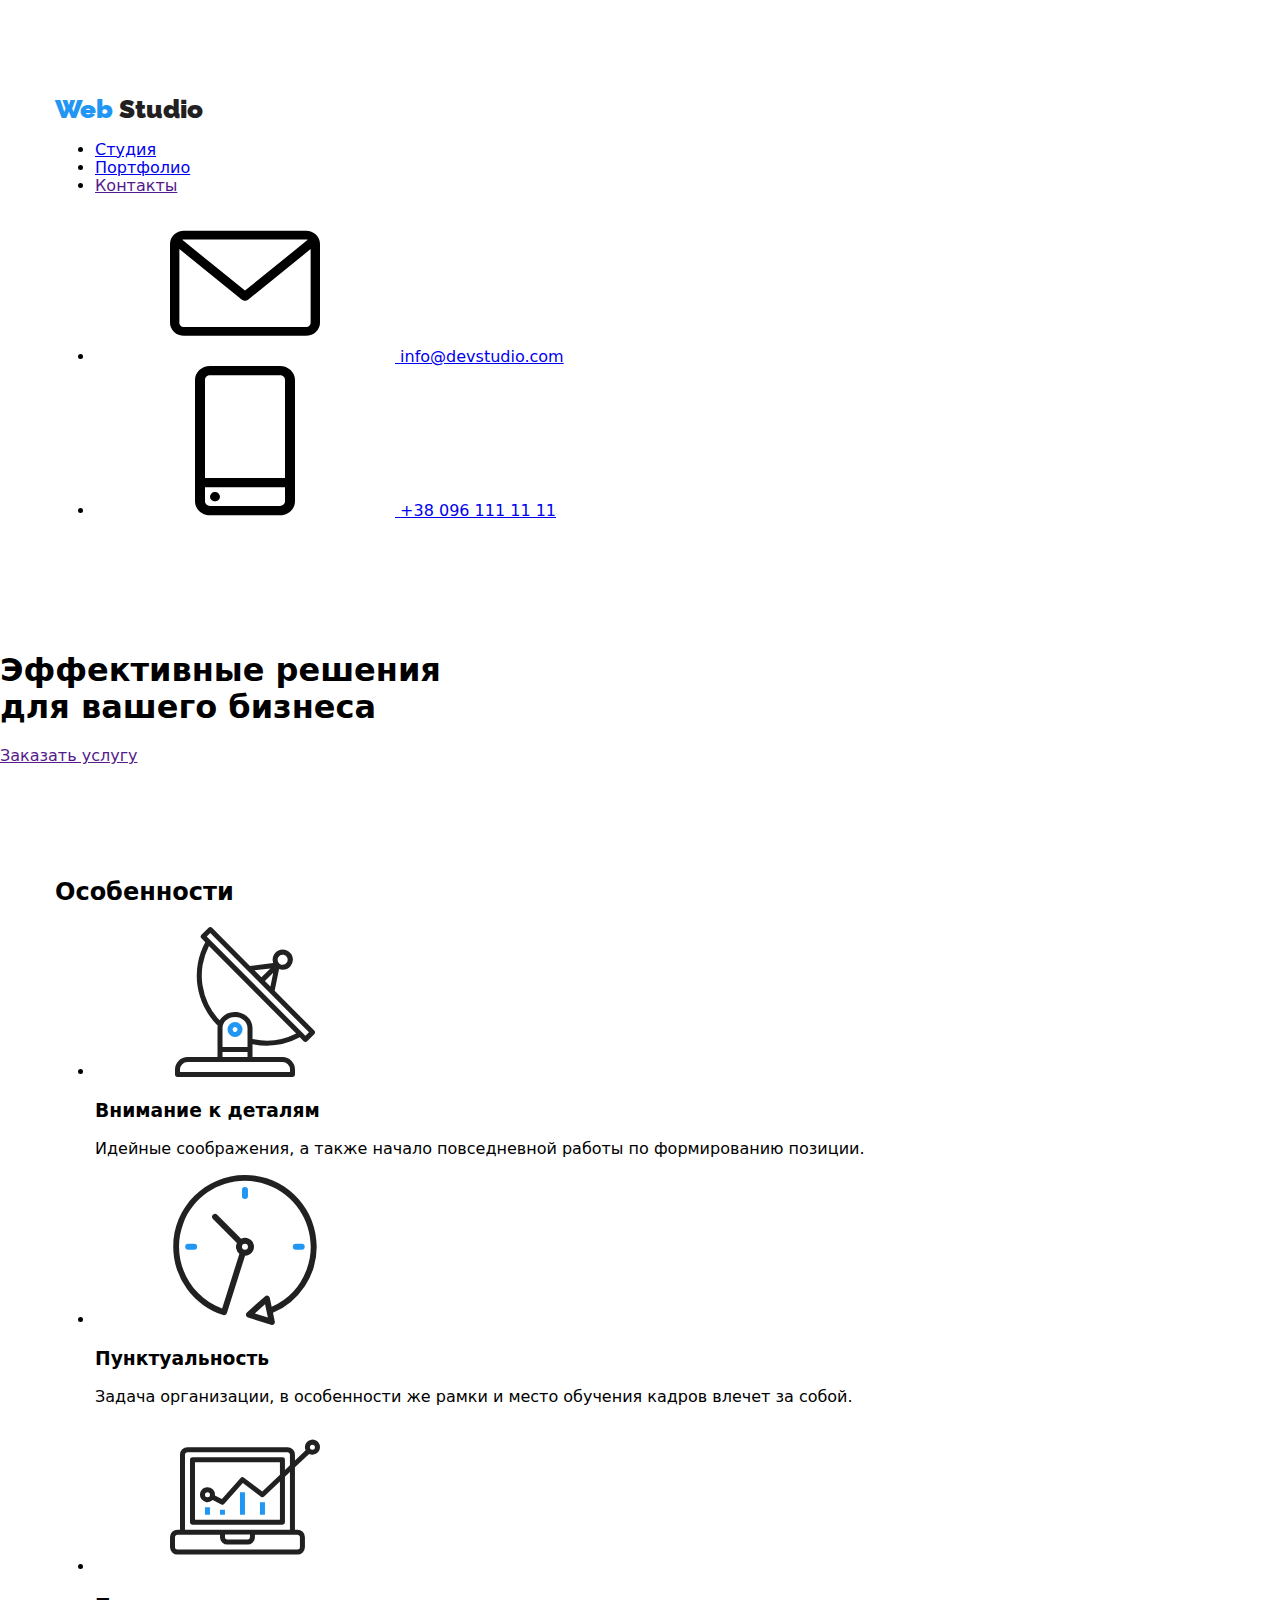
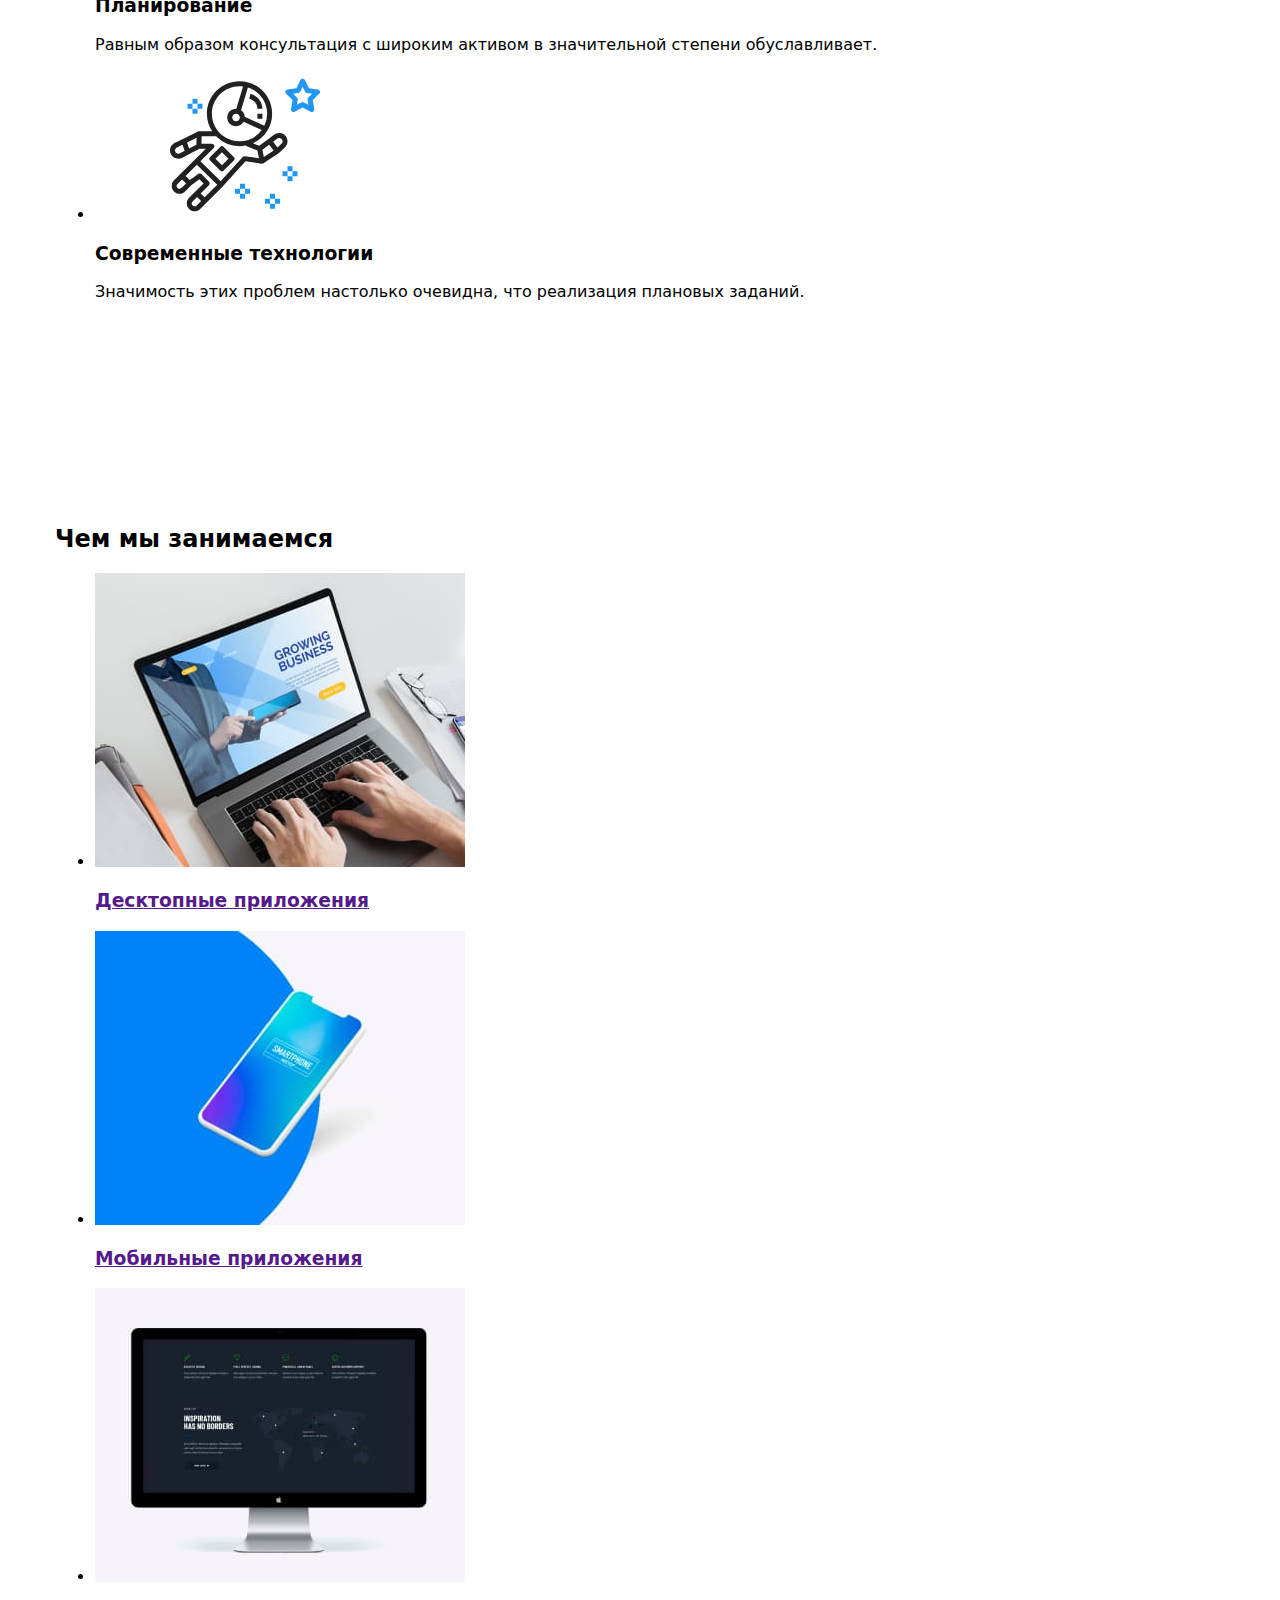
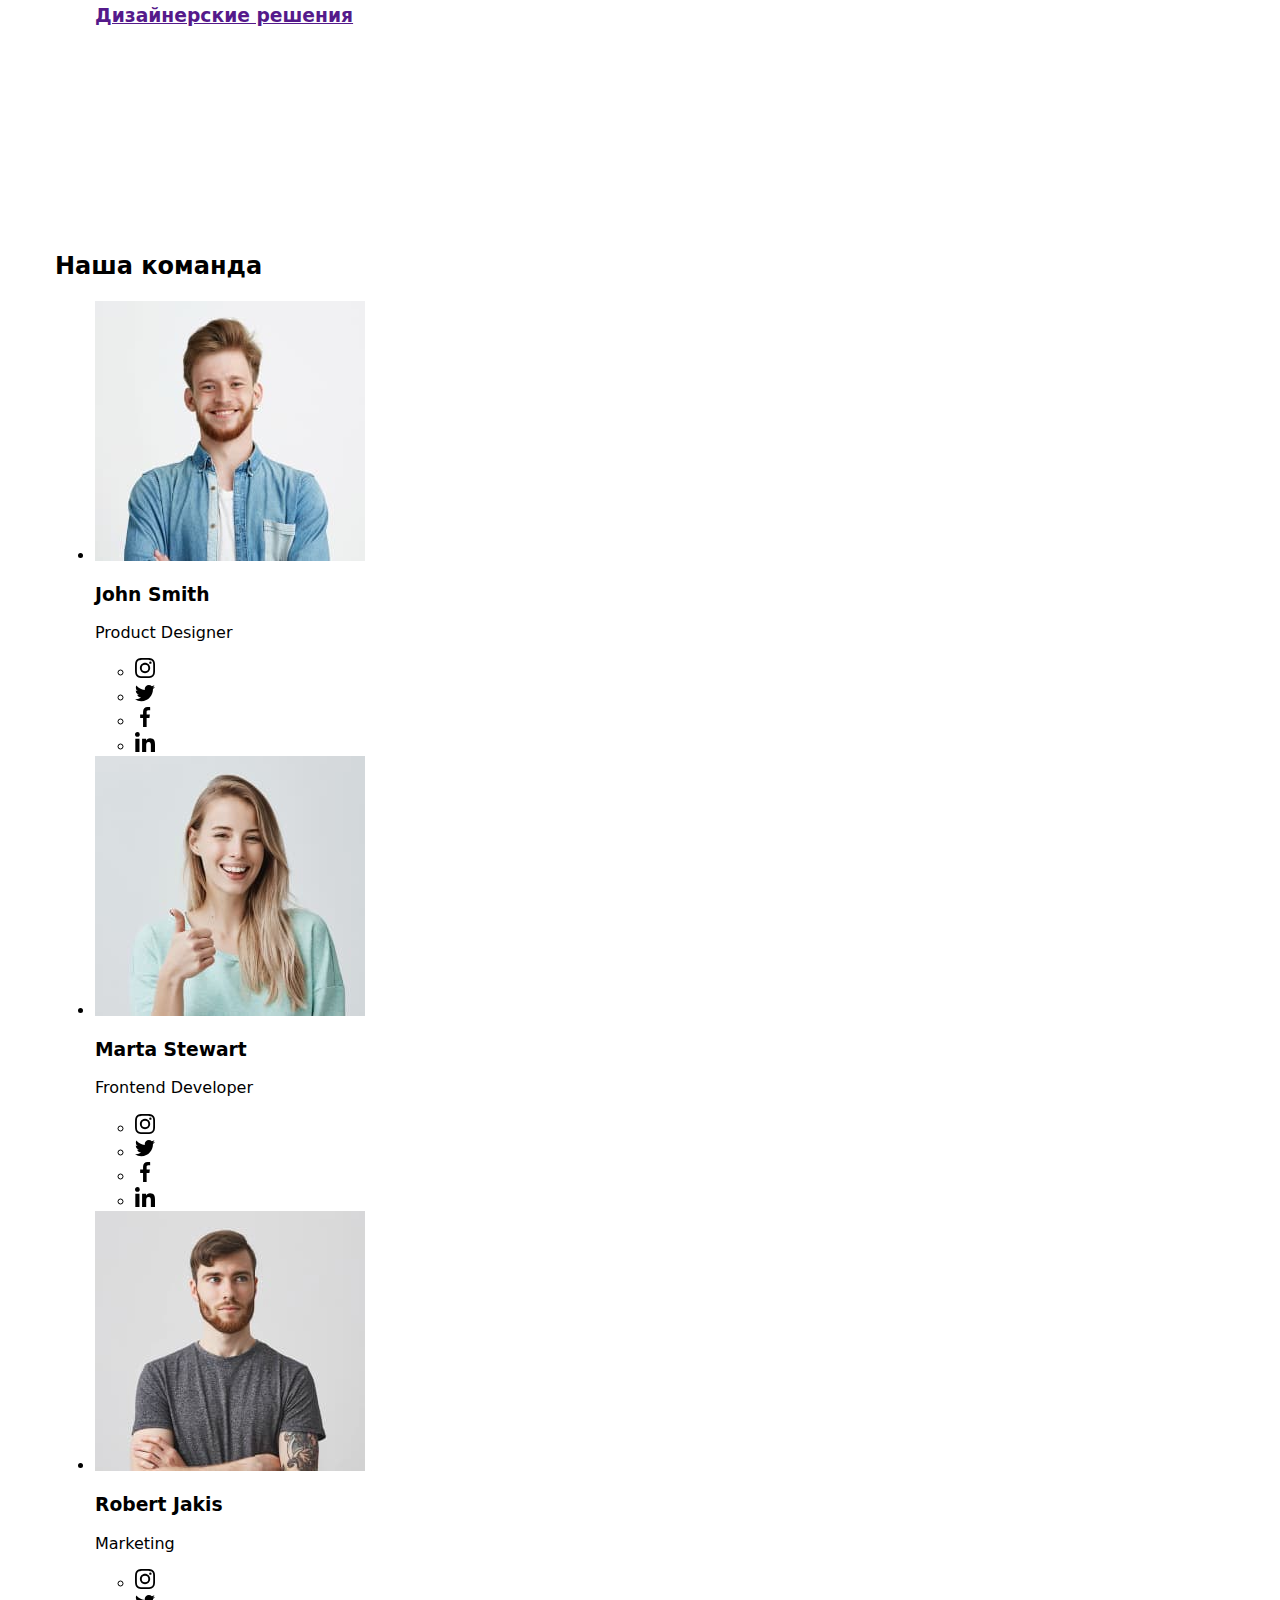
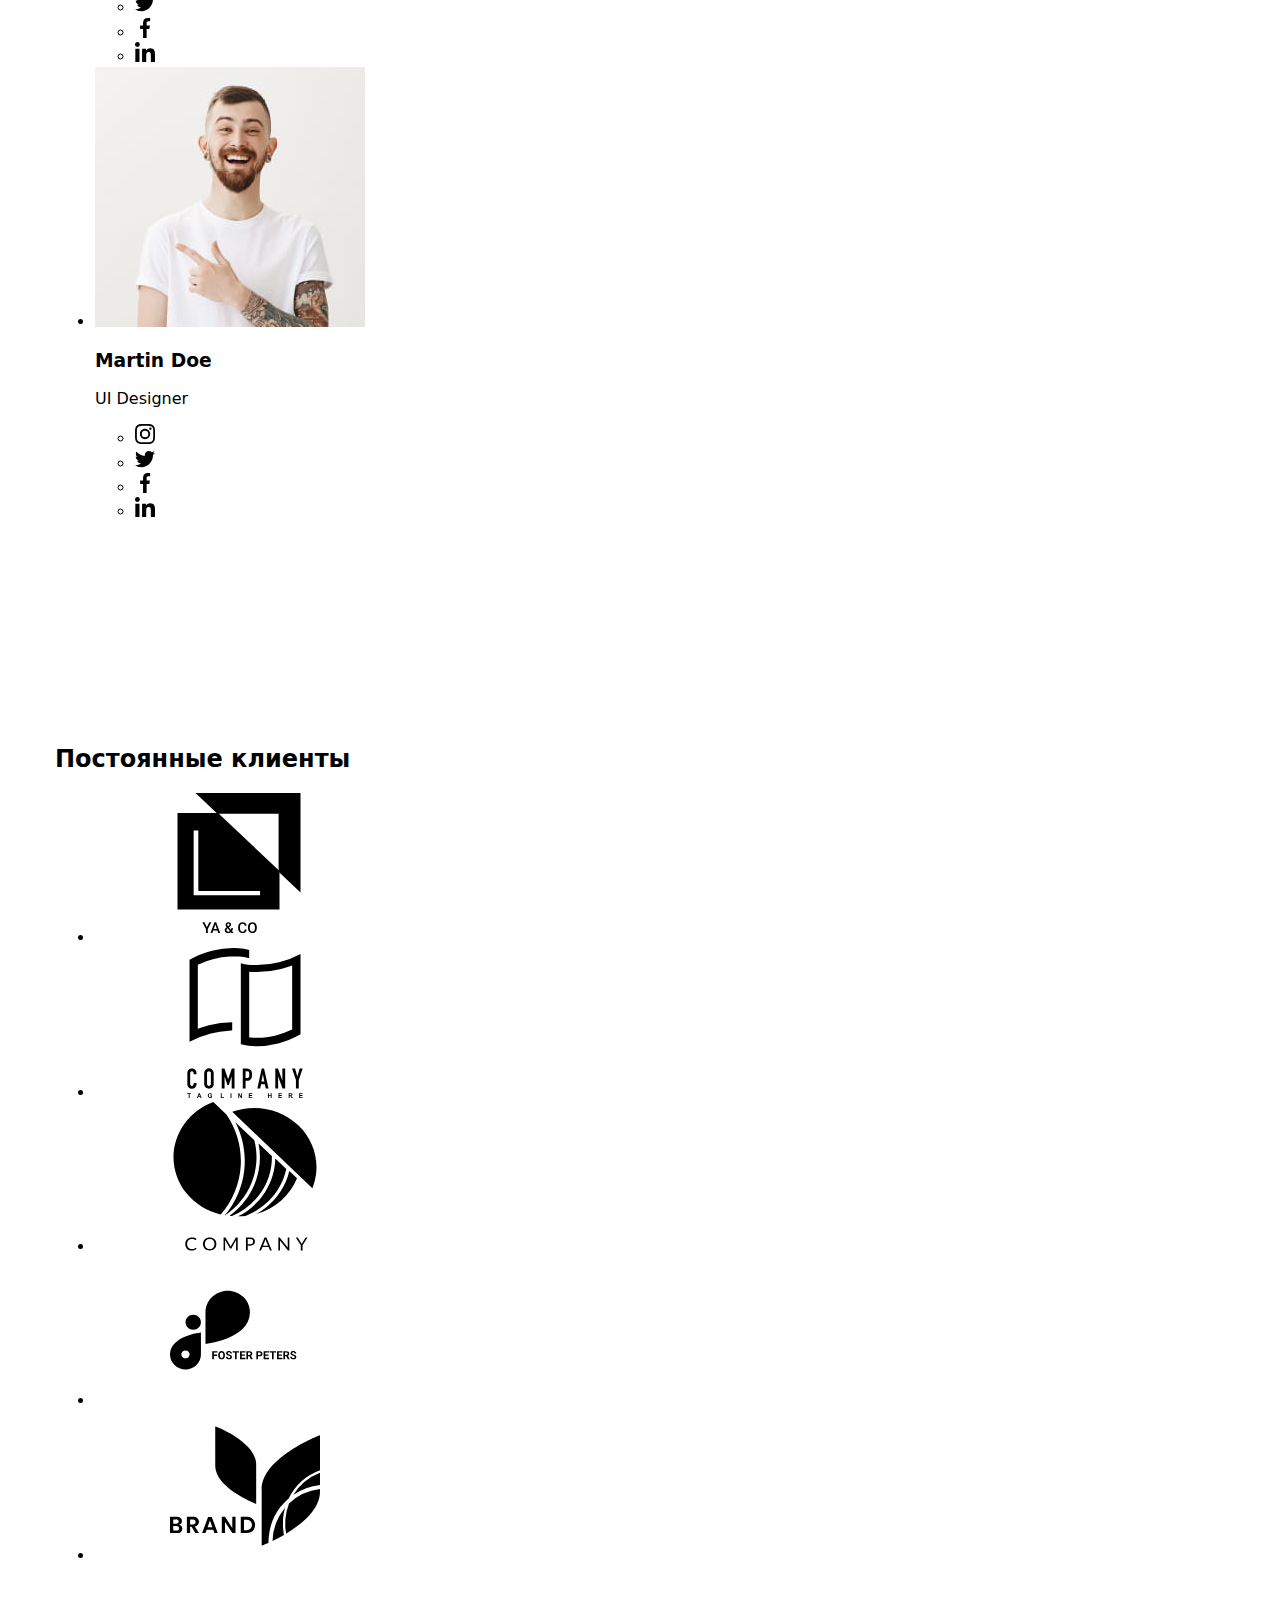
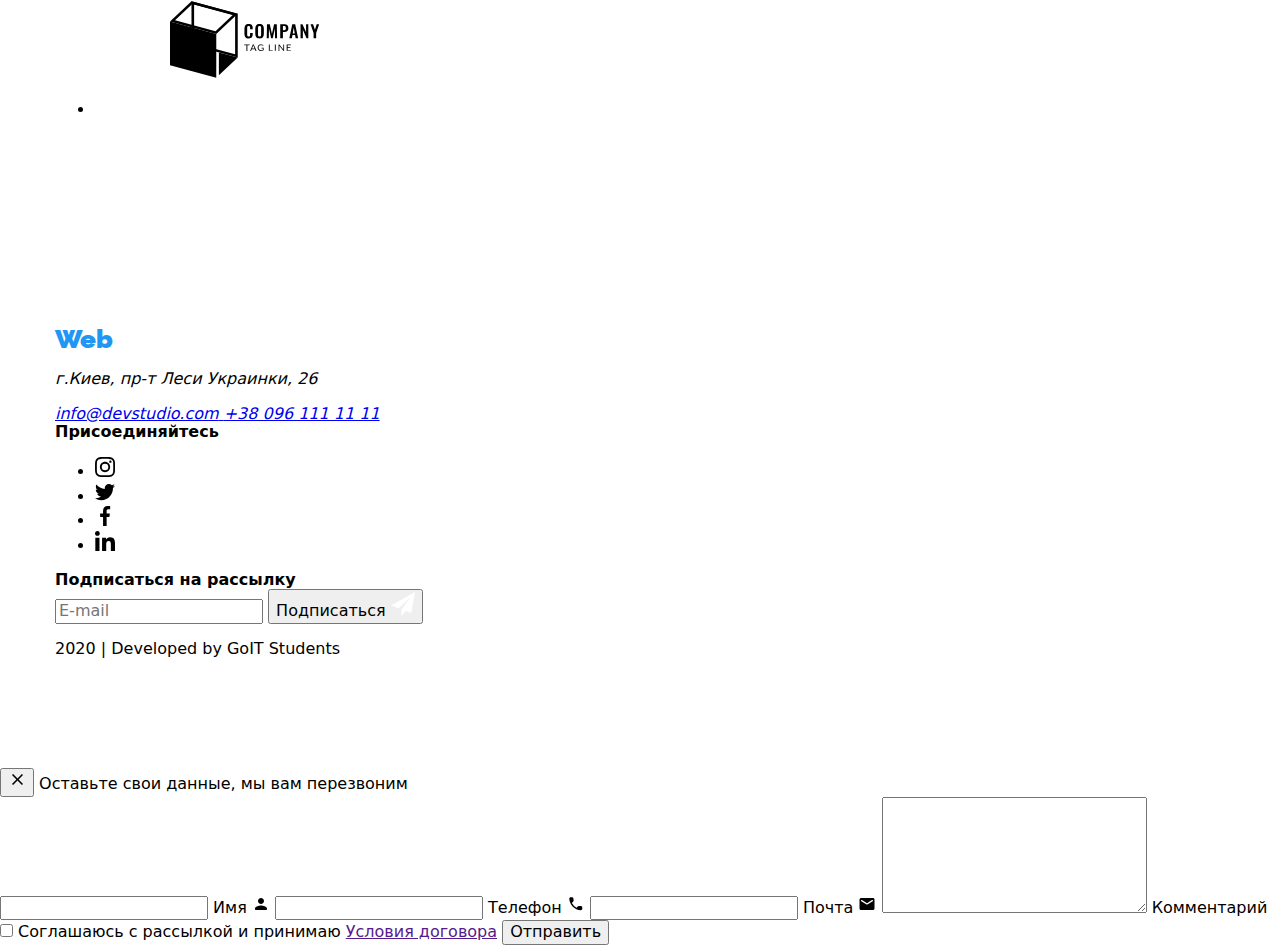
<file: index.html>
<!DOCTYPE html>
<html lang="ru">
  <head>
    <meta charset="UTF-8" />
    <meta name="viewport" content="width=device-width, initial-scale=1.0" />
    <title>Document</title>
    <link
      href="https://fonts.googleapis.com/css2?family=Raleway:wght@700&family=Roboto:wght@400;500;700;900&display=swap"
      rel="stylesheet"
    />
    <link
      rel="stylesheet"
      href="https://cdnjs.cloudflare.com/ajax/libs/modern-normalize/0.6.0/modern-normalize.min.css"
    />
    <link rel="stylesheet" href="./css/styles.css" />
  </head>

  <body>
    <!-- Шапка сайта -->
    <header class="page-header">
      <div class="container main-nav">
        <nav class="left-nav">
          <a href="./index.html" class="logo">
            <b>Web&nbsp;<span class="logo-regular">Studio</span></b>
          </a>
          <ul class="site-nav list">
            <li class="item">
              <a href="./index.html" class="link current">Студия</a>
            </li>
            <li class="item">
              <a href="./portfolio.html" class="link">Портфолио</a>
            </li>
            <li class="item"><a href="" class="link">Контакты</a></li>
          </ul>
        </nav>
        <ul class="auth-nav list">
          <li class="item">
            <a href="mailto:info@devstudio.com" class="auth-nav-contact">
              <svg class="icon-nav">
                <use href="./images/symbol-defs.svg#icon-envelope"></use>
              </svg>
              <span>info@devstudio.com</span>
            </a>
          </li>
          <li class="item">
            <a href="tel:380961111111" class="auth-nav-contact">
              <svg class="icon-nav">
                <use href="./images/symbol-defs.svg#icon-smartphone"></use>
              </svg>
              <span>+38 096 111 11 11</span>
            </a>
          </li>
        </ul>
      </div>
    </header>
    <main>
      <!--Верхняя секция-->
      <section class="hero section">
        <div class="hero-main">
          <h1 class="hero-title">
            Эффективные решения <br />
            для вашего бизнеса
          </h1>
          <a href="" class="main-button" data-modal-open>Заказать услугу</a>
        </div>
      </section>
      <!--Секция особенностей-->
      <section class="section">
        <div class="container features-border">
          <h2 class="section-title visually-hidden">Особенности</h2>
          <ul class="features list">
            <li class="item">
              <svg class="features-icon">
                <use href="./images/symbol-defs.svg#icon-antenna"></use>
              </svg>
              <!-- <img src="./images/section-top/antenna-1.svg" alt="Антенна" /> -->
              <h3 class="title">Внимание к деталям</h3>
              <p>
                Идейные соображения, а также начало повседневной работы по
                формированию позиции.
              </p>
            </li>
            <li class="item">
              <svg class="features-icon">
                <use href="./images/symbol-defs.svg#icon-clock"></use>
              </svg>
              <!-- <img src="./images/section-top/clock-1.svg" alt="Часы" /> -->
              <h3 class="title">Пунктуальность</h3>
              <p>
                Задача организации, в особенности же рамки и место обучения
                кадров влечет за собой.
              </p>
            </li>
            <li class="item">
              <svg class="features-icon">
                <use href="./images/symbol-defs.svg#icon-diagram"></use>
              </svg>
              <!-- <img src="./images/section-top/diagram-1.svg" alt="Диаграмма" /> -->
              <h3 class="title">Планирование</h3>
              <p>
                Равным образом консультация с широким активом в значительной
                степени обуславливает.
              </p>
            </li>
            <li class="item">
              <svg class="features-icon">
                <use href="./images/symbol-defs.svg#icon-astronaut"></use>
              </svg>
              <!-- <img src="./images/section-top/astronaut-1.svg" alt="Астронавт" /> -->
              <h3 class="title">Современные технологии</h3>
              <p>
                Значимость этих проблем настолько очевидна, что реализация
                плановых заданий.
              </p>
            </li>
          </ul>
        </div>
      </section>
      <!--Секция сфер деятельности-->
      <section class="section">
        <div class="container">
          <h2 class="section-title">Чем мы занимаемся</h2>
          <ul class="scope list">
            <li class="item">
              <a href="" class="scope-link">
                <img
                  class="image-link"
                  src="./images/section-works/desktop.jpg"
                  alt="Ноутбук"
                  width="370"
                  height="294"
                />
                <h3 class="title scope-title">Десктопные приложения</h3>
              </a>
            </li>
            <li class="item">
              <a href="">
                <img
                  src="./images/section-works/apps.jpg"
                  alt="Смартфон"
                  width="370"
                  height="294"
                />
                <h3 class="title scope-title">Мобильные приложения</h3>
              </a>
            </li>
            <li class="item">
              <a href="">
                <img
                  src="./images/section-works/design.jpg"
                  alt="Интерфейс"
                  width="370"
                  height="294"
                />
                <h3 class="title scope-title">Дизайнерские решения</h3>
              </a>
            </li>
          </ul>
        </div>
      </section>
      <!--Секция команда-->
      <section class="section second-bcg">
        <div class="container item-team">
          <h2 class="section-title">Наша команда</h2>
          <ul class="team list">
            <li class="item">
              <img
                src="./images/section-team/photo-smith.jpg"
                alt="Фото Смит"
                width="270"
                height="260"
              />
              <h3 class="title">John Smith</h3>
              <p class="team-post">Product Designer</p>
              <ul class="list social-link-list">
                <li class="item">
                  <a href="" class="social-item">
                    <svg class="icon-social-link" width="20" height="20">
                      <use href="./images/symbol-defs.svg#icon-instagram"></use>
                    </svg>
                  </a>
                </li>
                <li class="item">
                  <a href="" class="social-item"
                    ><svg class="icon-social-link" width="20" height="20">
                      <use href="./images/symbol-defs.svg#icon-twitter"></use>
                    </svg>
                  </a>
                </li>
                <li class="item">
                  <a href="" class="social-item"
                    ><svg class="icon-social-link" width="20" height="20">
                      <use href="./images/symbol-defs.svg#icon-facebook"></use>
                    </svg>
                  </a>
                </li>
                <li class="item">
                  <a href="" class="social-item"
                    ><svg class="icon-social-link" width="20" height="20">
                      <use href="./images/symbol-defs.svg#icon-linkedin"></use>
                    </svg>
                  </a>
                </li>
              </ul>
            </li>
            <li class="item">
              <img
                src="./images/section-team/photo-stewart.jpg"
                alt="Смартфон"
                width="270"
                height="260"
              />
              <h3 class="title">Marta Stewart</h3>
              <p class="team-post">Frontend Developer</p>
              <ul class="list social-link-list">
                <li class="item">
                  <a href="" class="social-item"
                    ><svg class="icon-social-link" width="20" height="20">
                      <use href="./images/symbol-defs.svg#icon-instagram"></use>
                    </svg>
                  </a>
                </li>
                <li class="item">
                  <a href="" class="social-item"
                    ><svg class="icon-social-link" width="20" height="20">
                      <use href="./images/symbol-defs.svg#icon-twitter"></use>
                    </svg>
                  </a>
                </li>
                <li class="item">
                  <a href="" class="social-item"
                    ><svg class="icon-social-link" width="20" height="20">
                      <use href="./images/symbol-defs.svg#icon-facebook"></use>
                    </svg>
                  </a>
                </li>
                <li class="item">
                  <a href="" class="social-item"
                    ><svg class="icon-social-link" width="20" height="20">
                      <use href="./images/symbol-defs.svg#icon-linkedin"></use>
                    </svg>
                  </a>
                </li>
              </ul>
            </li>
            <li class="item">
              <img
                src="./images/section-team/photo-jakis.jpg"
                alt="Интерфейс"
                width="270"
                height="260"
              />
              <h3 class="title">Robert Jakis</h3>
              <p class="team-post">Marketing</p>
              <ul class="list social-link-list">
                <li class="item">
                  <a href="" class="social-item"
                    ><svg class="icon-social-link" width="20" height="20">
                      <use href="./images/symbol-defs.svg#icon-instagram"></use>
                    </svg>
                  </a>
                </li>
                <li class="item">
                  <a href="" class="social-item">
                    <svg class="icon-social-link" width="20" height="20">
                      <use href="./images/symbol-defs.svg#icon-twitter"></use>
                    </svg>
                  </a>
                </li>
                <li class="item">
                  <a href="" class="social-item"
                    ><svg class="icon-social-link" width="20" height="20">
                      <use href="./images/symbol-defs.svg#icon-facebook"></use>
                    </svg>
                  </a>
                </li>
                <li class="item">
                  <a href="" class="social-item"
                    ><svg class="icon-social-link" width="20" height="20">
                      <use href="./images/symbol-defs.svg#icon-linkedin"></use>
                    </svg>
                  </a>
                </li>
              </ul>
            </li>
            <li class="item">
              <img
                src="./images/section-team/photo-doe.jpg"
                alt="Интерфейс"
                width="270"
                height="260"
              />
              <h3 class="title">Martin Doe</h3>
              <p class="team-post">UI Designer</p>
              <ul class="list social-link-list">
                <li class="item">
                  <a href="" class="social-item"
                    ><svg class="icon-social-link" width="20" height="20">
                      <use href="./images/symbol-defs.svg#icon-instagram"></use>
                    </svg>
                  </a>
                </li>
                <li class="item">
                  <a href="" class="social-item"
                    ><svg class="icon-social-link" width="20" height="20">
                      <use href="./images/symbol-defs.svg#icon-twitter"></use>
                    </svg>
                  </a>
                </li>
                <li class="item">
                  <a href="" class="social-item"
                    ><svg class="icon-social-link" width="20" height="20">
                      <use href="./images/symbol-defs.svg#icon-facebook"></use>
                    </svg>
                  </a>
                </li>
                <li class="item">
                  <a href="" class="social-item"
                    ><svg class="icon-social-link" width="20" height="20">
                      <use href="./images/symbol-defs.svg#icon-linkedin"></use>
                    </svg>
                  </a>
                </li>
              </ul>
            </li>
          </ul>
        </div>
      </section>
      <!--Секция клиенты-->
      <section class="section">
        <div class="container">
          <h2 class="section-title">Постоянные клиенты</h2>
          <ul class="list client-list">
            <li class="item">
              <a href="" class="client-link" aria-label="Клиент-1">
                <svg class="icon-client">
                  <use href="./images/symbol-defs.svg#icon-client1"></use>
                </svg>
              </a>
            </li>
            <li class="item">
              <a href="" class="client-link" aria-label="Клиент-2">
                <svg class="icon-client">
                  <use href="./images/symbol-defs.svg#icon-client2"></use>
                </svg>
              </a>
            </li>
            <li class="item">
              <a href="" class="client-link" aria-label="Клиент-3">
                <svg class="icon-client">
                  <use href="./images/symbol-defs.svg#icon-client3"></use>
                </svg>
              </a>
            </li>
            <li class="item">
              <a href="" class="client-link" aria-label="Клиент-4">
                <svg class="icon-client">
                  <use href="./images/symbol-defs.svg#icon-client4"></use>
                </svg>
              </a>
            </li>
            <li class="item">
              <a href="" class="client-link" aria-label="Клиент-5">
                <svg class="icon-client">
                  <use href="./images/symbol-defs.svg#icon-client5"></use>
                </svg>
              </a>
            </li>
            <li class="item">
              <a href="" class="client-link" aria-label="Клиент-6">
                <svg class="icon-client">
                  <use href="./images/symbol-defs.svg#icon-client6"></use>
                </svg>
              </a>
            </li>
          </ul>
        </div>
      </section>
    </main>
    <!--Футер-->
    <footer class="footer">
      <div class="container">
        <div class="footer-flex">
          <div>
            <div>
              <a href="./index.html" class="logo">
                <b>Web&nbsp;<span class="logo-black">Studio</span></b>
              </a>
            </div>
            <address class="footer-address">
              <p class="item">г.Киев, пр-т Леси Украинки, 26</p>
              <a href="mailto:info@devstudio.com" class="item footer-contact">
                <span>info@devstudio.com</span>
              </a>
              <a href="tel:380961111111" class="item footer-contact">
                <span>+38 096 111 11 11</span>
              </a>
            </address>
          </div>
          <div>
            <b class="footer-offer">Присоединяйтесь</b>
            <ul class="list footer-soclink">
              <li class="item">
                <a class="social-link" href="" aria-label="Instagram">
                  <svg class="footer-social-link" width="20" height="20">
                    <use href="./images/symbol-defs.svg#icon-instagram"></use>
                  </svg>
                </a>
              </li>
              <li class="item">
                <a href="" aria-label="Twitter" class="social-link">
                  <svg class="footer-social-link" width="20" height="20">
                    <use href="./images/symbol-defs.svg#icon-twitter"></use>
                  </svg>
                </a>
              </li>
              <li class="item">
                <a href="" aria-label="Facebook" class="social-link">
                  <svg class="footer-social-link" width="20" height="20">
                    <use href="./images/symbol-defs.svg#icon-facebook"></use>
                  </svg>
                </a>
              </li>
              <li class="item">
                <a href="" aria-label="LinkedIn" class="social-link">
                  <svg class="footer-social-link" width="20" height="20">
                    <use href="./images/symbol-defs.svg#icon-linkedin"></use>
                  </svg>
                </a>
              </li>
            </ul>
          </div>
          <div>
            <b class="footer-offer">Подписаться на рассылку</b>
            <div class="footer-email">
              <input
                class="footer-input"
                type="email"
                title="E-mail"
                placeholder="E-mail"
                name="footer-email"
              />
              <button type="button" class="footer-button">
                Подписаться
                <svg class="footer-send" width="24" height="24">
                  <use href="./images/symbol-defs.svg#icon-icon-send"></use>
                </svg>
              </button>
            </div>
          </div>
        </div>
        <p class="footer-copyright">2020 | Developed by GoIT Students</p>
      </div>
    </footer>
    <div class="backdrop is-hidden" data-modal>
      <div class="modal">
        <button class="modal-close" data-modal-close>
          <svg class="icon-close" width="18" height="18">
            <use href="./images/symbol-defs.svg#icon-close-modal"></use>
          </svg>
        </button>
        <span class="modal-title">Оставьте свои данные, мы вам перезвоним</span>
        <form class="hero-form js-speaker-form">
          <label class="form-field">
            <input class="form-input" type="text" name="name" placeholder=" " />
            <span class="form-item">Имя</span>
            <svg class="icon-modal" width="18" height="18">
              <use href="./images/symbol-defs.svg#icon-person-modal"></use>
            </svg>
          </label>
          <label class="form-field">
            <input class="form-input" type="tel" name="tel" placeholder=" " />
            <span class="form-item">Телефон</span>
            <svg class="icon-modal" width="18" height="18">
              <use href="./images/symbol-defs.svg#icon-phone-modal"></use>
            </svg>
          </label>
          <label class="form-field">
            <input
              class="form-input"
              type="email"
              name="email"
              placeholder=" "
            />
            <span class="form-item">Почта</span>
            <svg class="icon-modal" width="18" height="18">
              <use href="./images/symbol-defs.svg#icon-email-modal"></use>
            </svg>
          </label>
          <label class="form-comment">
            <textarea
              class="comment"
              name="comment"
              cols="30"
              rows="6"
              placeholder=" "
            ></textarea>
            <span class="form-label-comment">Комментарий</span>
          </label>
          <label class="form-field-accept">
            <input class="checkbox" type="checkbox" name="checkbox" />
            <span class="icon-accept"></span>
            <span class="text-accept"
              >Соглашаюсь с рассылкой и принимаю
              <a class="terms-link" href="">Условия договора</a>
            </span>
          </label>
          <button class="main-button button-modal" type="submit">
            Отправить
          </button>
        </form>
      </div>
    </div>

    <script>
      (() => {
        document
          .querySelector('.js-speaker-form')
          .addEventListener('submit', e => {
            e.preventDefault();

            new FormData(e.currentTarget).forEach((value, name) =>
              console.log(`${name}: ${value}`),
            );

            e.currentTarget.reset();
          });
      })();
    </script>

    <script src="./js/modal.js"></script>
  </body>
</html>
</file>
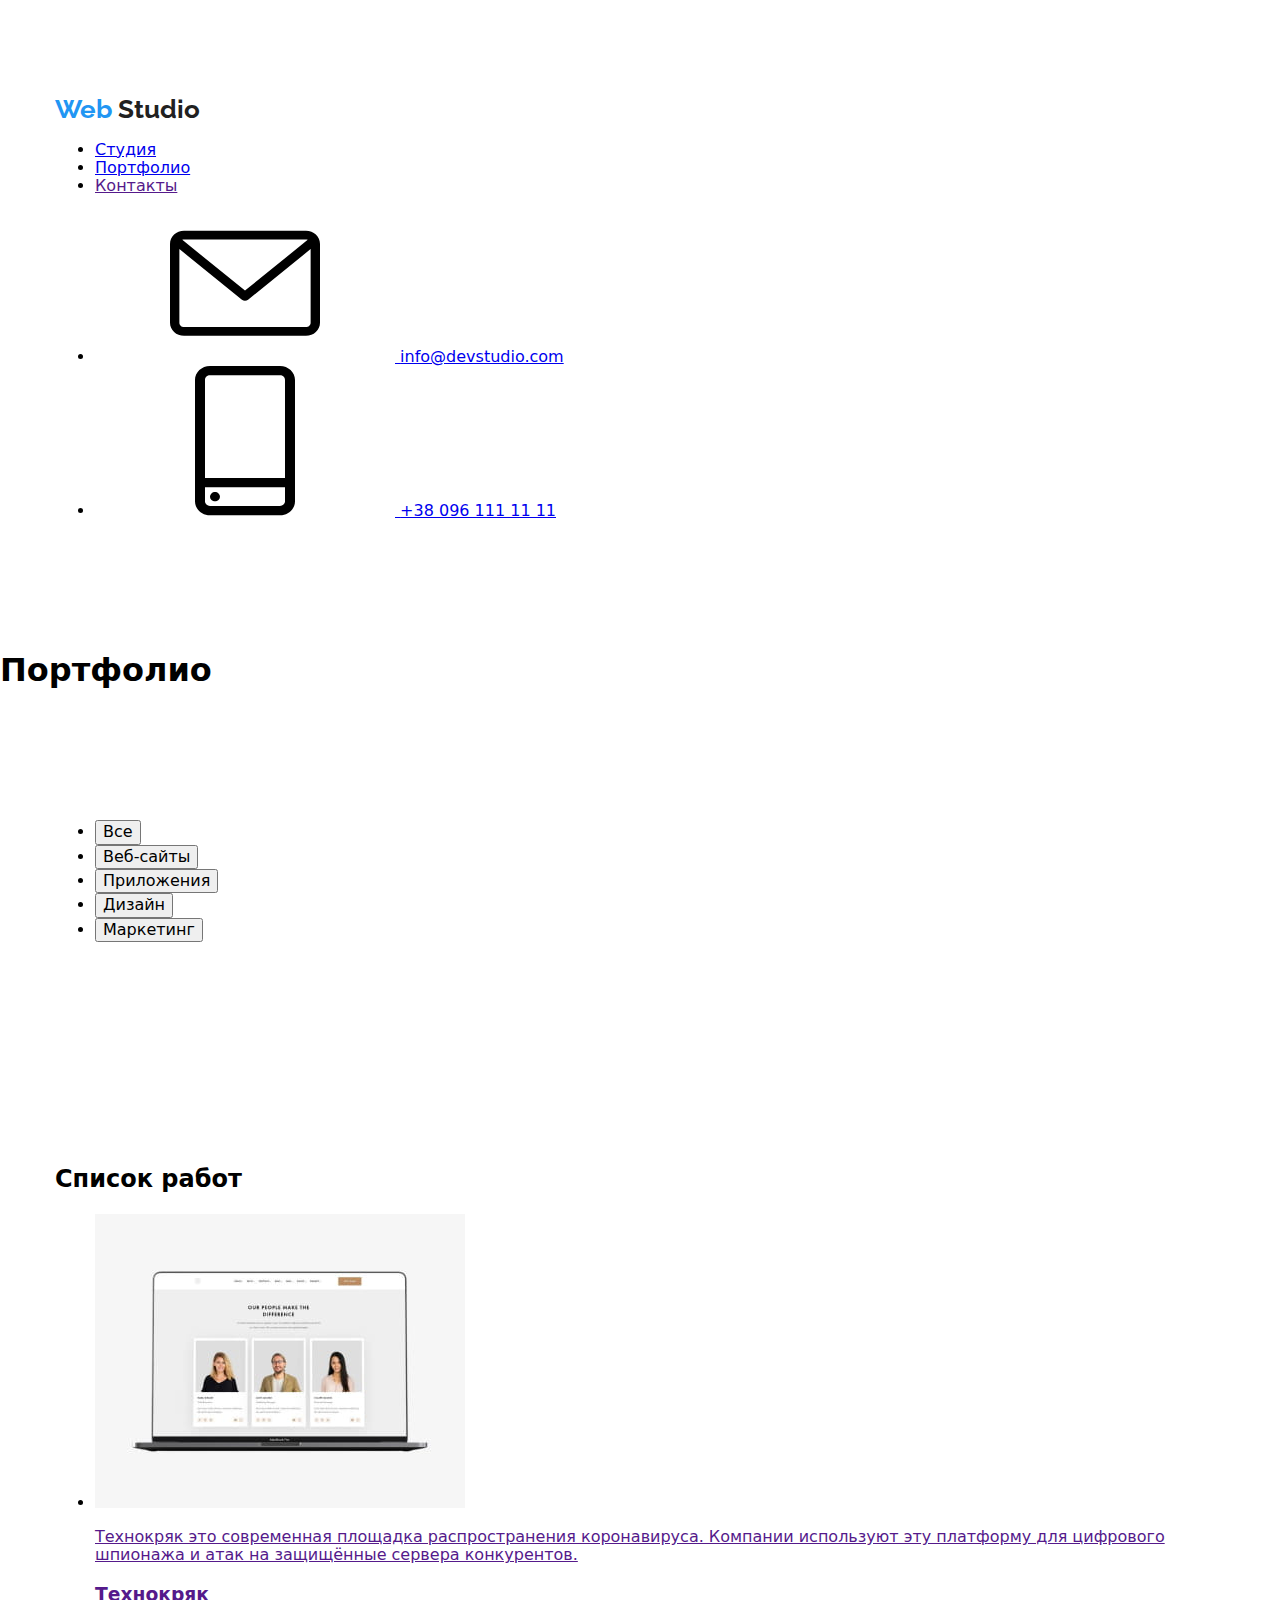
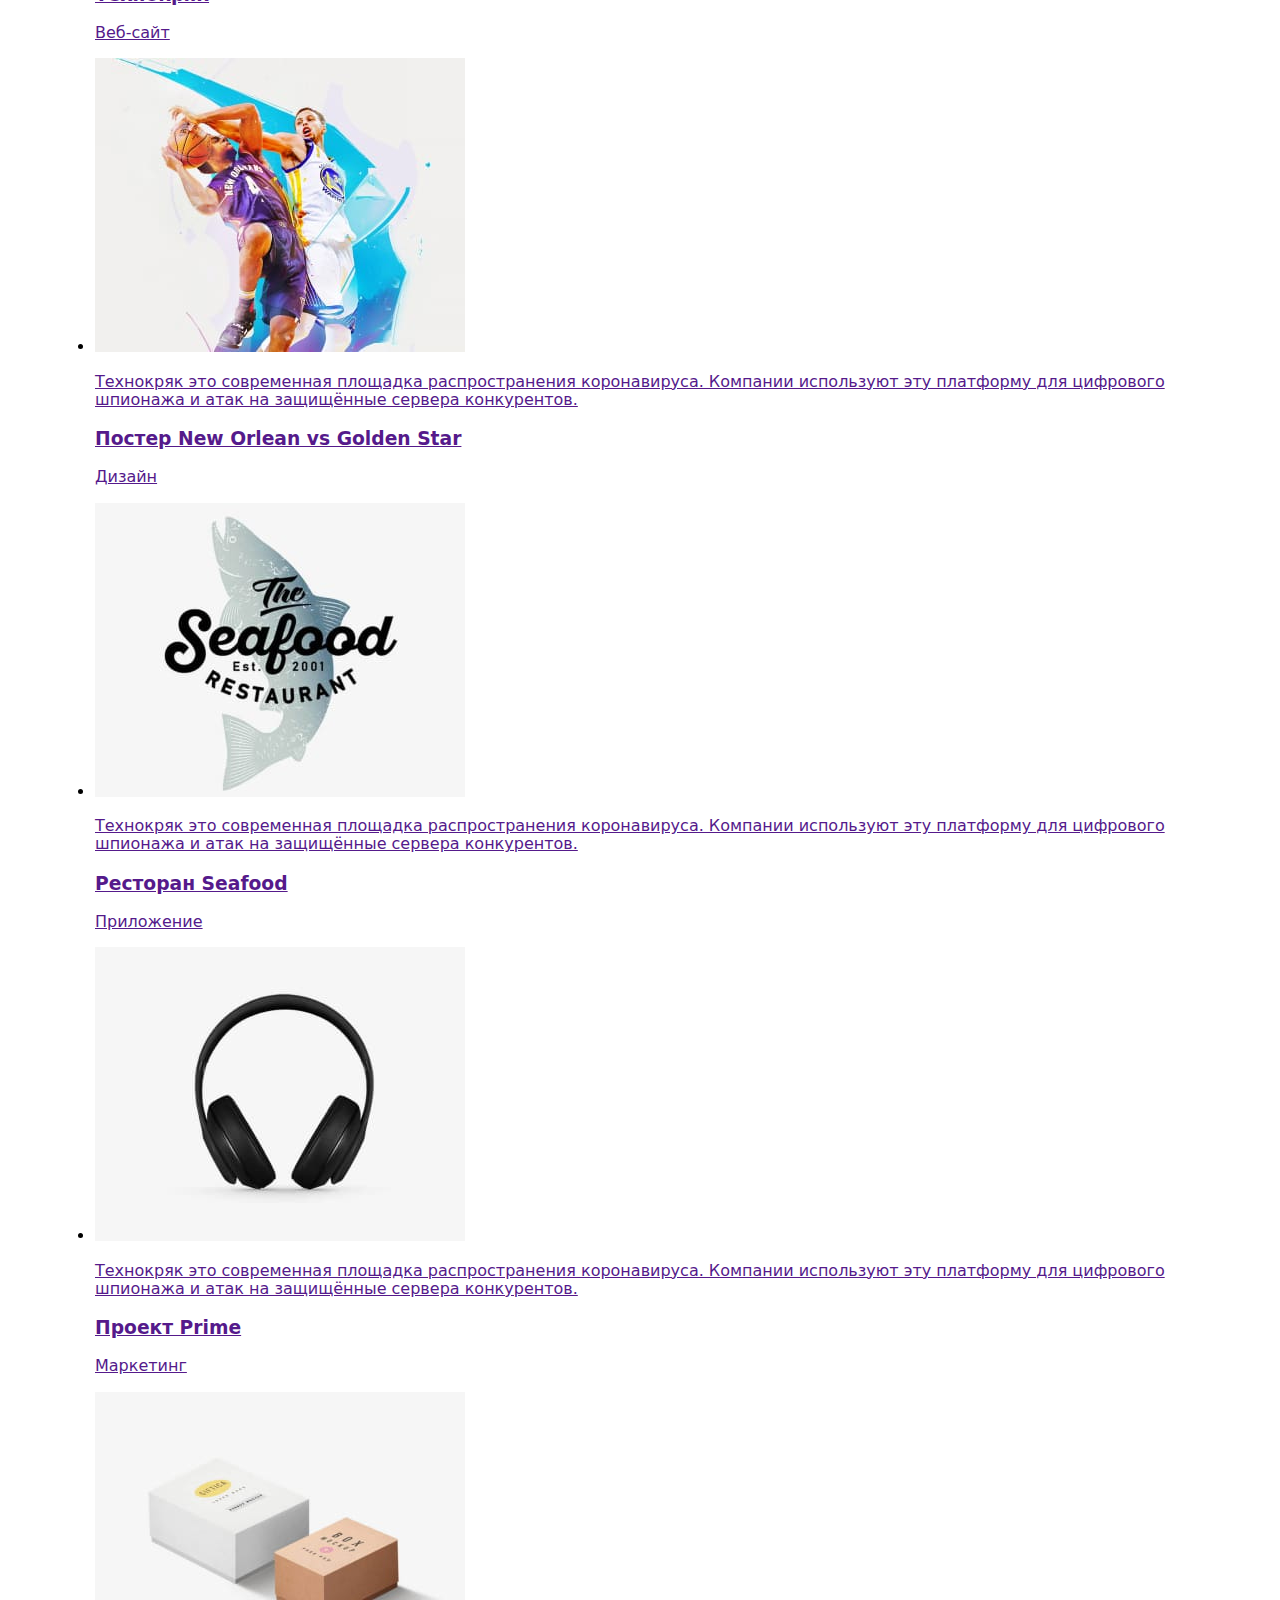
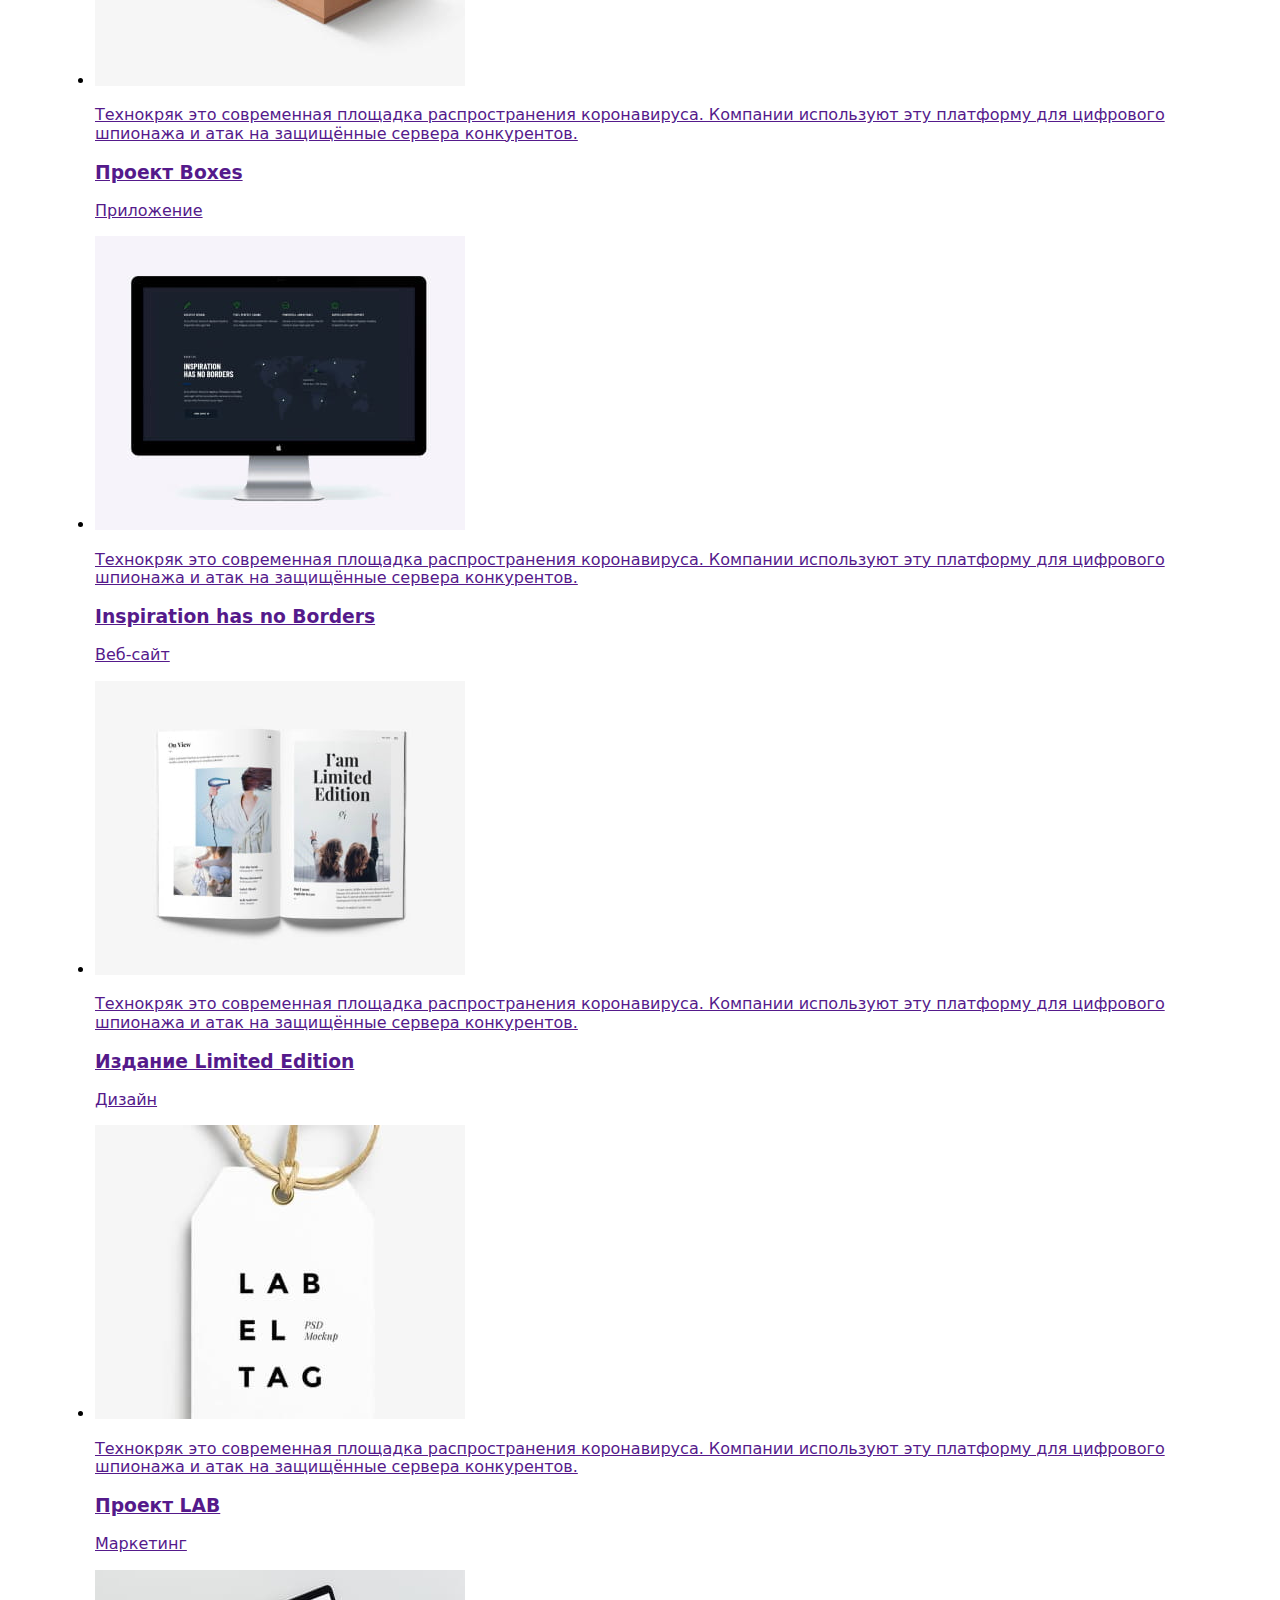
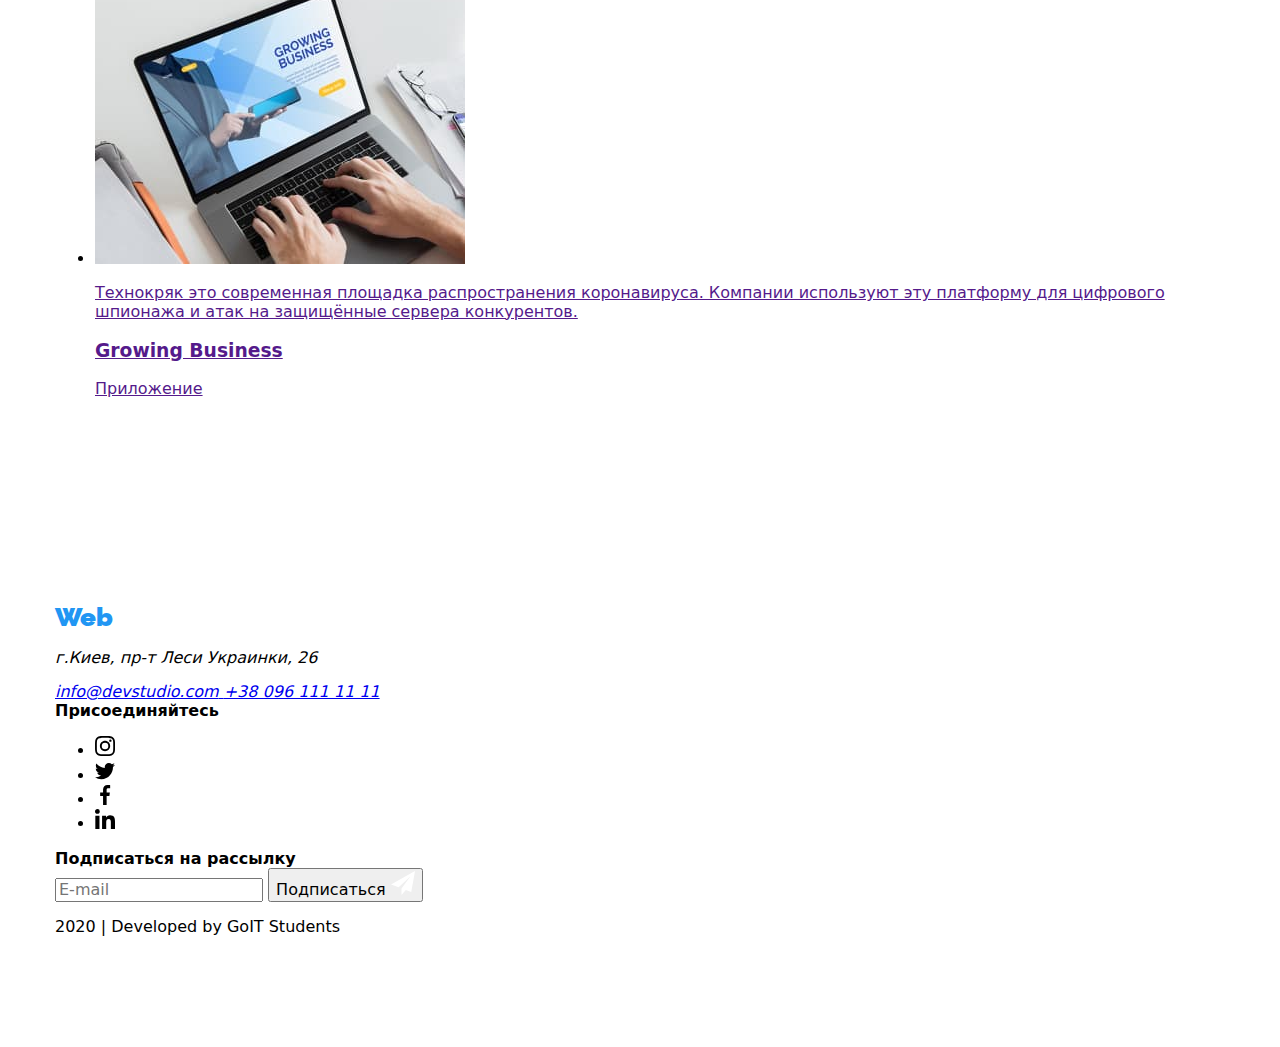
<file: portfolio.html>
<!DOCTYPE html>
<html lang="ru">
  <head>
    <meta charset="UTF-8" />
    <meta name="viewport" content="width=device-width, initial-scale=1.0" />
    <title>Portfolio</title>
    <link
      href="https://fonts.googleapis.com/css2?family=Raleway:wght@700&family=Roboto:wght@400;500;700;900&display=swap"
      rel="stylesheet"
    />
    <link
      rel="stylesheet"
      href="https://cdnjs.cloudflare.com/ajax/libs/modern-normalize/0.6.0/modern-normalize.min.css"
    />
    <link rel="stylesheet" href="./css/styles.css" />
  </head>
  <body>
    <!-- Шапка сайта -->
    <header class="page-header">
      <div class="container main-nav border">
        <nav class="left-nav">
          <a href="./index.html" class="logo"
            ><span class="logo-accent">Web </span
            ><span class="logo-regular">Studio</span></a
          >
          <ul class="site-nav list">
            <li class="item">
              <a href="./index.html" class="link">Студия</a>
            </li>
            <li class="item">
              <a href="./portfolio.html" class="link current">Портфолио</a>
            </li>
            <li class="item"><a href="" class="link">Контакты</a></li>
          </ul>
        </nav>
        <ul class="auth-nav list">
          <li class="item">
            <a href="mailto:info@devstudio.com" class="auth-nav-contact">
              <svg class="icon-nav">
                <use href="./images/symbol-defs.svg#icon-envelope"></use>
              </svg>
              <span>info@devstudio.com</span>
            </a>
          </li>
          <li class="item">
            <a href="tel:380961111111" class="auth-nav-contact">
              <svg class="icon-nav">
                <use href="./images/symbol-defs.svg#icon-smartphone"></use>
              </svg>
              <span>+38 096 111 11 11</span>
            </a>
          </li>
        </ul>
      </div>
    </header>
    <main>
      <section class="examples-works">
        <h1 class="portfolio-title visually-hidden">Портфолио</h1>
        <div class="container filter">
          <ul class="list list-filter">
            <li class="item">
              <button type="button" class="button-portfolio">Все</button>
            </li>
            <li class="item">
              <button type="button" class="button-portfolio">
                Веб-сайты
              </button>
            </li>
            <li class="item">
              <button type="button" class="button-portfolio">
                Приложения
              </button>
            </li>
            <li class="item">
              <button type="button" class="button-portfolio">Дизайн</button>
            </li>
            <li class="item">
              <button type="button" class="button-portfolio">
                Маркетинг
              </button>
            </li>
          </ul>
        </div>
        <div class="container works">
          <h2 class="section-title visually-hidden">Список работ</h2>
          <ul class="list list-works">
            <li class="item">
              <article class="card">
                <a href="" class="list-works-link">
                  <div class="works-thumb">
                    <img
                      src="./images/portfolio/tehnokryak.jpg"
                      alt="Проект Технокряк"
                      width="370"
                      height="294"
                    />
                    <p class="descr-list">
                      Технокряк это современная площадка распространения
                      коронавируса. Компании используют эту платформу для
                      цифрового шпионажа и атак на защищённые сервера
                      конкурентов.
                    </p>
                  </div>
                  <div class="works-content">
                    <h3 class="works-title">Технокряк</h3>
                    <p class="work-name">Веб-сайт</p>
                  </div>
                </a>
              </article>
            </li>
            <li class="item">
              <article class="card">
                <a href="" class="list-works-link">
                  <div class="works-thumb">
                    <img
                      src="./images/portfolio/poster-vs.jpg"
                      alt="Проект постера Новый Орлеан против Голден Старс"
                      width="370"
                      height="294"
                    />
                    <p class="descr-list">
                      Технокряк это современная площадка распространения
                      коронавируса. Компании используют эту платформу для
                      цифрового шпионажа и атак на защищённые сервера
                      конкурентов.
                    </p>
                  </div>
                  <div class="works-content">
                    <h3 class="works-title">
                      Постер New Orlean vs Golden Star
                    </h3>
                    <p class="work-name">Дизайн</p>
                  </div>
                </a>
              </article>
            </li>
            <li class="item">
              <article class="card">
                <a href="" class="list-works-link">
                  <div class="works-thumb">
                    <img
                      src="./images/portfolio/sea-food.jpg"
                      alt="Проект приложения ресторана Сифуд"
                      width="370"
                      height="294"
                    />
                    <p class="descr-list">
                      Технокряк это современная площадка распространения
                      коронавируса. Компании используют эту платформу для
                      цифрового шпионажа и атак на защищённые сервера
                      конкурентов.
                    </p>
                  </div>
                  <div class="works-content">
                    <h3 class="works-title">Ресторан Seafood</h3>
                    <p class="work-name">Приложение</p>
                  </div>
                </a>
              </article>
            </li>
            <li class="item">
              <article class="card">
                <a href="" class="list-works-link">
                  <div class="works-thumb">
                    <img
                      src="./images/portfolio/prime.jpg"
                      alt="Проект Прайм"
                      width="370"
                      height="294"
                    />
                    <p class="descr-list">
                      Технокряк это современная площадка распространения
                      коронавируса. Компании используют эту платформу для
                      цифрового шпионажа и атак на защищённые сервера
                      конкурентов.
                    </p>
                  </div>
                  <div class="works-content">
                    <h3 class="works-title">Проект Prime</h3>
                    <p class="work-name">Маркетинг</p>
                  </div>
                </a>
              </article>
            </li>
            <li class="item">
              <article class="card">
                <a href="" class="list-works-link">
                  <div class="works-thumb">
                    <img
                      src="./images/portfolio/boxes.jpg"
                      alt="Проект приложения Боксис"
                      width="370"
                      height="294"
                    />
                    <p class="descr-list">
                      Технокряк это современная площадка распространения
                      коронавируса. Компании используют эту платформу для
                      цифрового шпионажа и атак на защищённые сервера
                      конкурентов.
                    </p>
                  </div>
                  <div class="works-content">
                    <h3 class="works-title">Проект Boxes</h3>
                    <p class="work-name">Приложение</p>
                  </div>
                </a>
              </article>
            </li>
            <li class="item">
              <article class="card">
                <a href="" class="list-works-link">
                  <div class="works-thumb">
                    <img
                      src="./images/portfolio/ins-no-borders.jpg"
                      alt="Проект веб-сайта Инспирейшн"
                      width="370"
                      height="294"
                    />
                    <p class="descr-list">
                      Технокряк это современная площадка распространения
                      коронавируса. Компании используют эту платформу для
                      цифрового шпионажа и атак на защищённые сервера
                      конкурентов.
                    </p>
                  </div>
                  <div class="works-content">
                    <h3 class="works-title">Inspiration has no Borders</h3>
                    <p class="work-name">Веб-сайт</p>
                  </div>
                </a>
              </article>
            </li>
            <li class="item">
              <article class="card">
                <a href="" class="list-works-link">
                  <div class="works-thumb">
                    <img
                      src="./images/portfolio/limited-edition.jpg"
                      alt="Проект дизайна Лимитид эдишн"
                      width="370"
                      height="294"
                    />
                    <p class="descr-list">
                      Технокряк это современная площадка распространения
                      коронавируса. Компании используют эту платформу для
                      цифрового шпионажа и атак на защищённые сервера
                      конкурентов.
                    </p>
                  </div>
                  <div class="works-content">
                    <h3 class="works-title">Издание Limited Edition</h3>
                    <p class="work-name">Дизайн</p>
                  </div>
                </a>
              </article>
            </li>
            <li class="item">
              <article class="card">
                <a href="" class="list-works-link">
                  <div class="works-thumb">
                    <img
                      src="./images/portfolio/lab.jpg"
                      alt="Проект ЛАБ"
                      width="370"
                      height="294"
                    />
                    <p class="descr-list">
                      Технокряк это современная площадка распространения
                      коронавируса. Компании используют эту платформу для
                      цифрового шпионажа и атак на защищённые сервера
                      конкурентов.
                    </p>
                  </div>
                  <div class="works-content">
                    <h3 class="works-title">Проект LAB</h3>
                    <p class="work-name">Маркетинг</p>
                  </div>
                </a>
              </article>
            </li>
            <li class="item">
              <article class="card">
                <a href="" class="list-works-link">
                  <div class="works-thumb">
                    <img
                      src="./images/portfolio/groin-business.jpg"
                      alt="Проект приложения Гроунг Бизнес"
                      width="370"
                      height="294"
                    />
                    <p class="descr-list">
                      Технокряк это современная площадка распространения
                      коронавируса. Компании используют эту платформу для
                      цифрового шпионажа и атак на защищённые сервера
                      конкурентов.
                    </p>
                  </div>
                  <div class="works-content">
                    <h3 class="works-title">Growing Business</h3>
                    <p class="work-name">Приложение</p>
                  </div>
                </a>
              </article>
            </li>
          </ul>
        </div>
      </section>
    </main>
    <!--Футер-->
    <footer class="footer">
      <div class="container">
        <div class="footer-flex">
          <div>
            <div>
              <a href="./index.html" class="logo">
                <b>Web&nbsp;<span class="logo-black">Studio</span></b>
              </a>
            </div>
            <address class="footer-address">
              <p class="item">г.Киев, пр-т Леси Украинки, 26</p>
              <a href="mailto:info@devstudio.com" class="item footer-contact">
                <span>info@devstudio.com</span>
              </a>
              <a href="tel:380961111111" class="item footer-contact">
                <span>+38 096 111 11 11</span>
              </a>
            </address>
          </div>
          <div>
            <b class="footer-offer">Присоединяйтесь</b>
            <ul class="list footer-soclink">
              <li class="item">
                <a class="social-link" href="" aria-label="Instagram">
                  <svg class="footer-social-link" width="20" height="20">
                    <use href="./images/symbol-defs.svg#icon-instagram"></use>
                  </svg>
                </a>
              </li>
              <li class="item">
                <a href="" aria-label="Twitter" class="social-link">
                  <svg class="footer-social-link" width="20" height="20">
                    <use href="./images/symbol-defs.svg#icon-twitter"></use>
                  </svg>
                </a>
              </li>
              <li class="item">
                <a href="" aria-label="Facebook" class="social-link">
                  <svg class="footer-social-link" width="20" height="20">
                    <use href="./images/symbol-defs.svg#icon-facebook"></use>
                  </svg>
                </a>
              </li>
              <li class="item">
                <a href="" aria-label="LinkedIn" class="social-link">
                  <svg class="footer-social-link" width="20" height="20">
                    <use href="./images/symbol-defs.svg#icon-linkedin"></use>
                  </svg>
                </a>
              </li>
            </ul>
          </div>
          <div>
            <b class="footer-offer">Подписаться на рассылку</b>
            <div class="footer-email">
              <input type="email" title="E-mail" placeholder="E-mail" />
              <button type="button" class="footer-button">
                Подписаться
                <svg class="footer-send" width="24" height="24">
                  <use href="./images/symbol-defs.svg#icon-icon-send"></use>
                </svg>
              </button>
            </div>
          </div>
        </div>
        <p class="footer-copyright">2020 | Developed by GoIT Students</p>
      </div>
    </footer>
  </body>
</html>
</file>
<file: css/styles.css>
/* цвет основного текста #757575*/
/* вторичный цвет текста #212121 */
/* цвет акцента 2196f3*/
/* белый #ffffff */
/* outline: 2px solid tomato; */

:root {
  --primary-text-color: #757575;
  --title-text-color: #212121;
  --accent-color: #2196f3;
  --primary-white-color: #ffffff;
  --second-background: #f5f4fa;
  --footer-background: #2f303a;
  --border: #ececec;
  --border-client: #afb1b8;
}

.container {
  margin-left: auto;
  margin-right: auto;
  width: 1200px;
  padding-left: 15px;
  padding-right: 15px;
  padding-top: 94px;
  padding-bottom: 94px;
  /* outline: 2px solid tomato; */
}

/* .footer > .container {
  padding-top: 0;
  padding-bottom: 0;
} */

/* Лого */
.logo {
  display: block;
  font-family: Raleway, sans-serif;
  font-weight: 700;
  font-size: 26px;
  line-height: 1.18;
  color: var(--accent-color);
  text-decoration: none;
}

.logo-regular {
  color: var(--title-text-color);
  transition: color 250ms cubic-bezier(0.4, 0, 0.2, 1);
}
.logo-black {
  color: var(--primary-white-color);
  transition: color 250ms cubic-bezier(0.4, 0, 0.2, 1);
}
.logo:hover .logo-regular,
.logo:focus .logo-regular,
.logo:hover .logo-black,
.logo:focus .logo-black {
  color: var(--accent-color);
}
.left-nav a,
.auth-nav-contact {
  

/* Секция сфер деятельности */

/* Секция команда */

/* Секция клиенты */

/* Футер */

/* Кнопка на главной */

/* Кнопки-фильтры */

/* Портфолио фильтр */

/* Портфолио Список работ */

/* Модальное окно */
</file>
